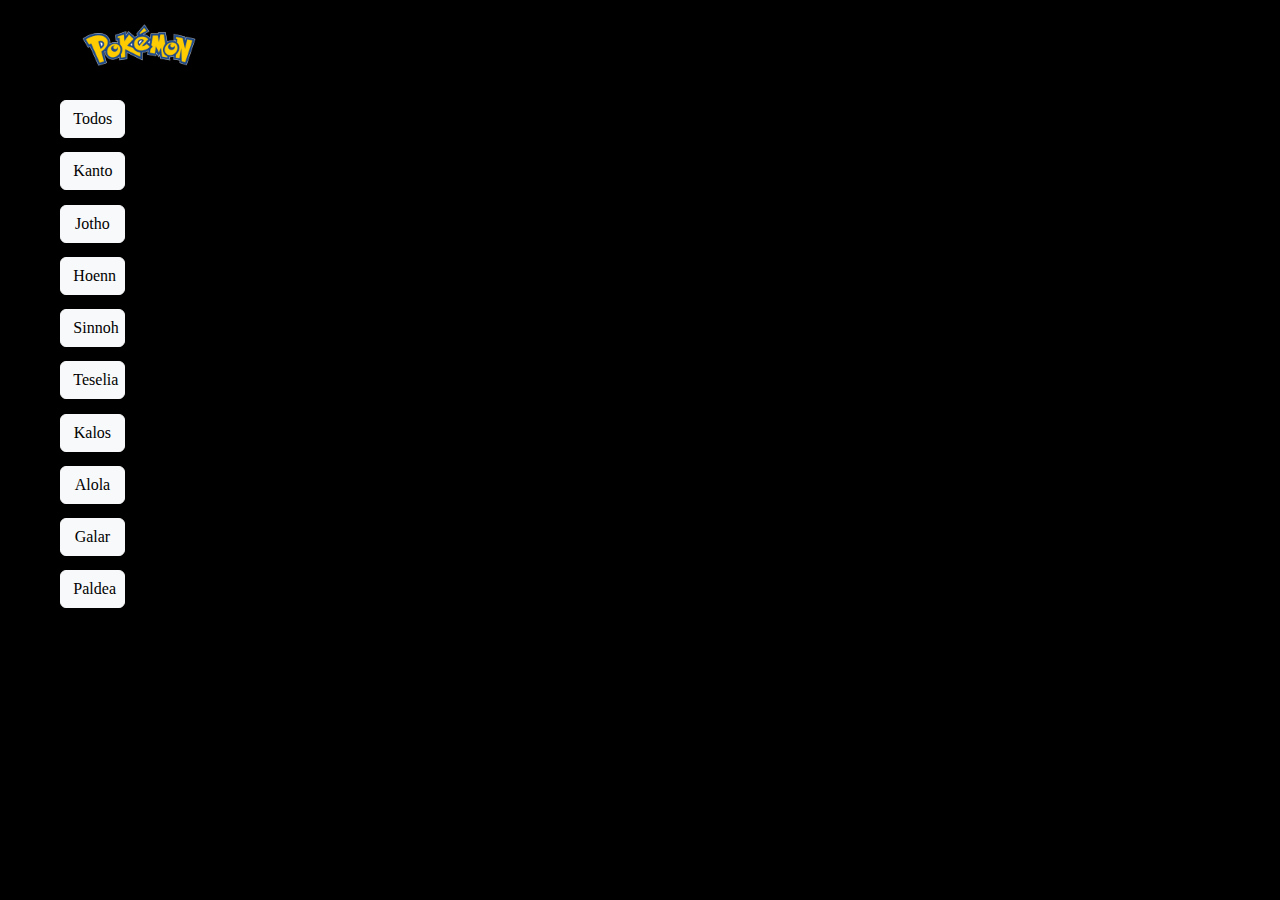
<file: index.html>
<!DOCTYPE html>
<html lang="en">

<head>
    <meta charset="UTF-8">
    <meta name="viewport" content="width=device-width, initial-scale=1.0">
    <title>POKEDEX</title>
    <link rel="stylesheet" href="bootstrap/css/bootstrap.min.css">
    <link rel="stylesheet" href="style.css">
</head>

<body>
    <nav class="nav">
        <img src="pngwing.com.png" class="logo" alt="Logo Pokédex">
        
        
    </nav>




    <div class="cuerpo">
        <div class="botones">
            <div class="regiones">
                <div class="fila">
                    <button id="Todos" class="btn btn-light">Todos</button>
                    <button id="b1" class="btn btn-light">Kanto</button>
                    <button id="b2" class="btn btn-light">Jotho</button>
                    <button id="b3" class="btn btn-light">Hoenn</button>
                    <button id="b4" class="btn btn-light">Sinnoh</button>
                    <button id="b5" class="btn btn-light">Teselia</button>
                    <button id="b6" class="btn btn-light">Kalos</button>
                    <button id="b7" class="btn btn-light">Alola</button>
                    <button id="b8" class="btn btn-light">Galar</button>
                    <button id="b9" class="btn btn-light">Paldea</button>
                </div>
            </div>
        </div>
        <div class="tabla">
            <div id="bp" class="datos-ditto">


            </div>

        </div>
        


    </div>

    <script src="ajax.js"></script>
</body>

</html>
</file>
<file: style.css>
.nav{
    height: 100px;
    overflow: hidden;
    
}
.logo{
    height: 150%;
    margin-top: -30px;
    margin-bottom: -30px;
    margin-left: 5%;
}

.cuerpo {
    display: flex;
    justify-content: space-evenly;
    background-color: black;
    padding-bottom: 50px;
}

.botones {
    width: 15%;
    display: flex;
    justify-content: center;
    
}

.regiones {
    width: 100%;
}

.fila {
    display: inline-grid;
    justify-content: space-around;
    width: 100%;

}
.btn-light{
    width: 90%;
    margin-bottom: 20%;
    font-family: serif;

}

.tabla {
    width: 85%;
}
.datos-ditto {
    display: grid;
    grid-template-columns: 1fr;
    gap: 1rem;
}


@media screen and (min-width: 700px) {
    .datos-ditto {
        grid-template-columns: 1fr 1fr 1fr 1fr 1fr 1fr 1fr 1fr;
        width: 10%;
    }
    
}

@media screen and (max-width: 700px) {
    .datos-ditto {
        grid-template-columns: 1fr 1fr 1fr;
        width: 33%;
    }
    
}
@media screen and (max-width: 500px) {
    .datos-ditto {
        grid-template-columns: 1fr  ;
        width: 50%;
    }
    .tabla{
        display: flex;
        justify-content: center;
    }
    .botones{
        width: 20%;
    }
   
}
.pokemon {
    
}
.btn .pokemon{

}


.img-pokemon {
    height: 100%;
}

/* HTML:detalle JSCRIPT:ajax2*/
:root {
    --type-normal: #A8A878;
    --type-fire: #F08030;
    --type-water: #6890F0;
    --type-grass: #78C850;
    --type-electric: #F8D030;
    --type-ice: #98D8D8;
    --type-fighting: #C03028;
    --type-poison: #A040A0;
    --type-ground: #E0C068;
    --type-flying: #A890F0;
    --type-psychic: #F85888;
    --type-bug: #A8B820;
    --type-rock: #B8A038;
    --type-ghost: #705898;
    --type-dark: #705848;
    --type-dragon: #7038F8;
    --type-steel: #B8B8D0;
    --type-fairy: #F0B6BC;
}

/* HTML:detalle JSCRIPT:ajax2*/
body{
    background-color: black !important;
}
.detalle {
    width: 100%;
    height: 120%;
    background-color: black;
    
}

.dpokemon {
    width: 100%;
    height: 100%;
    background-color: black;
}

.pokemon2 {
    width: 100%;
    height: 100%;
    display: flex;
    justify-content: center;
    background-color: black;
}

.pokemon-head {
    display: block;
    width: 70%;
}

.pokemon-id {
    height: 20%;
    position: fixed;
    margin-left: 10%;
    font-size: 60px;

}

.img-pokemon2 {
    margin-left: 20%;
    height: 85%;
    
}

.pokemon-nombre {
    height: 15%;
    text-align: center;
    font-size: 70px;
    margin-bottom: 30px;
}

.pokemon-body {
    display: block;
    width: 30%;
    margin-top: 100px;

    
}
.pokemon-tipos{
    display: flex;
    justify-content: space-around;
}
.tipotipo{
    background-color: white;
    border-radius: 10px 10px;
    width: 40%;
    text-align: center;
}
.stat {}
</file>
